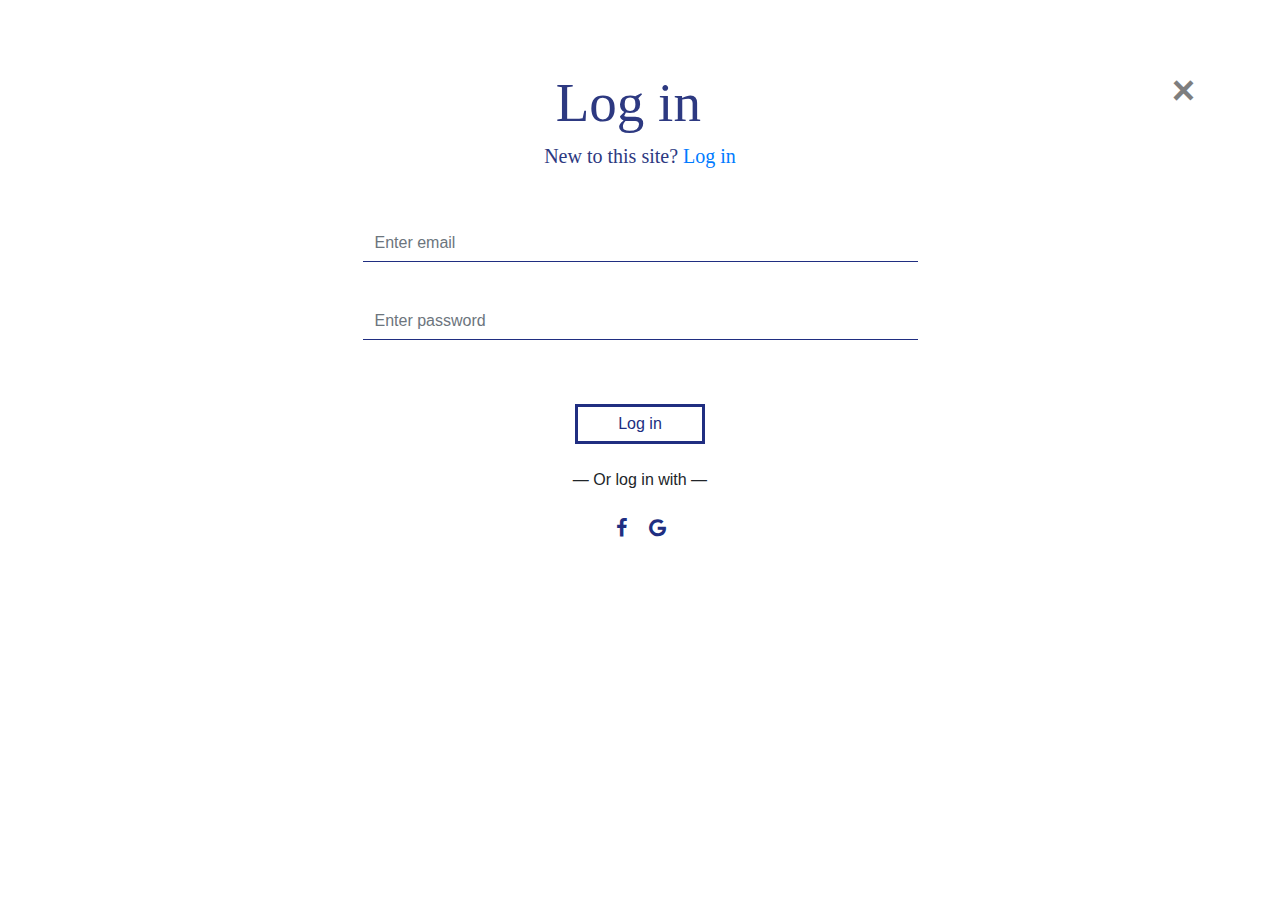
<file: login.html>
<!DOCTYPE html>
<html lang="en">
<head>
    <meta charset="UTF-8">
    <meta name="viewport" content="width=device-width, initial-scale=1.0">
    <title>Bookstore</title>
    <link rel="stylesheet" href="https://maxcdn.bootstrapcdn.com/bootstrap/4.5.0/css/bootstrap.min.css">
    <script src="https://ajax.googleapis.com/ajax/libs/jquery/3.5.1/jquery.min.js"></script>
    <script src="https://cdnjs.cloudflare.com/ajax/libs/popper.js/1.16.0/umd/popper.min.js"></script>
    <script src="https://maxcdn.bootstrapcdn.com/bootstrap/4.5.0/js/bootstrap.min.js"></script>
    <link rel="stylesheet" href="https://use.fontawesome.com/releases/v5.7.0/css/all.css" integrity="sha384-lZN37f5QGtY3VHgisS14W3ExzMWZxybE1SJSEsQp9S+oqd12jhcu+A56Ebc1zFSJ" crossorigin="anonymous">
    <link rel="stylesheet" href="https://cdnjs.cloudflare.com/ajax/libs/font-awesome/4.7.0/css/font-awesome.min.css">
    <link rel="stylesheet" href="style.css">
</head>
<body>
    <div class="container">
        <a href="index.html"><button type="button" class="close" data-dismiss="modal">&times;</button></a>
          <div>
              <h1 style="font-size: 55px; font-family: gerogia; color: rgb(45, 57, 129); margin-top: 70px;"><center>Log in</center></h1>
              <h3 style="font-size: 20px; font-family: cambria; color: rgb(45, 57, 129);"><center>New to this site? <a href="signup.html" style="text-decoration: none;">Log in</a></center></h3>
          </div> <br> <br>
          <div style="width: 50%; margin-left: auto; margin-right: auto;">
            <form action="/action_page.php">
              <div class="form-group">
                <input type="email" class="form-control"  id="input" placeholder="Enter email" name="email">
              </div>
              <div class="form-group"> <br>
                <input type="password" class="form-control" id="input" placeholder="Enter password" name="pswd">
              </div> <br><br>
              <div class="form-group">        
                  <div>
                  <center><button type="submit" class="btn btn-primary">Log in</button></center>
                  </div><br>
                  <center><p> &mdash; Or log in with &mdash;</p></center>
                  <center><a href=""> <i class="fa fa-facebook-f" style="font-size: 20px;color: rgb(32, 46, 129);margin: 10px;"></i></a>
                  <a href=""> <i class="fa fa-google" style="font-size: 20px;color: rgb(32, 46, 129);margin: 8px;"></i></a></center>
              </form>
          </div>
      </div>
</body>
</html>
</file>
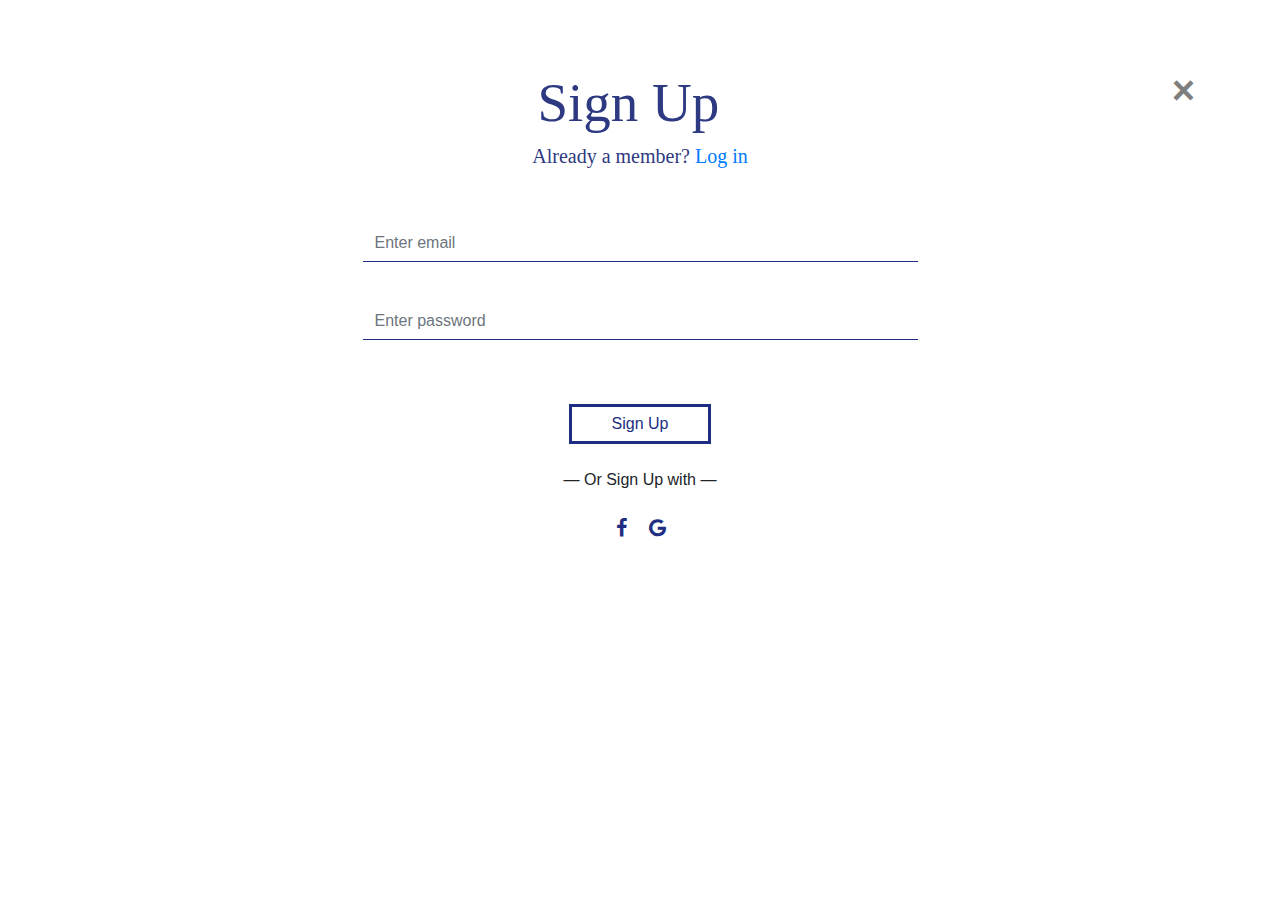
<file: signup.html>
<!DOCTYPE html>
<html lang="en">
<head>
    <meta charset="UTF-8">
    <meta name="viewport" content="width=device-width, initial-scale=1.0">
    <title>Bookstore</title>
    <link rel="stylesheet" href="https://maxcdn.bootstrapcdn.com/bootstrap/4.5.0/css/bootstrap.min.css">
    <script src="https://ajax.googleapis.com/ajax/libs/jquery/3.5.1/jquery.min.js"></script>
    <script src="https://cdnjs.cloudflare.com/ajax/libs/popper.js/1.16.0/umd/popper.min.js"></script>
    <script src="https://maxcdn.bootstrapcdn.com/bootstrap/4.5.0/js/bootstrap.min.js"></script>
    <link rel="stylesheet" href="https://use.fontawesome.com/releases/v5.7.0/css/all.css" integrity="sha384-lZN37f5QGtY3VHgisS14W3ExzMWZxybE1SJSEsQp9S+oqd12jhcu+A56Ebc1zFSJ" crossorigin="anonymous">
    <link rel="stylesheet" href="https://cdnjs.cloudflare.com/ajax/libs/font-awesome/4.7.0/css/font-awesome.min.css">
    <link rel="stylesheet" href="style.css">
</head>
<body>
    <div class="container">
      <a href="index.html"><button type="button" class="close" data-dismiss="modal">&times;</button></a>
        <div>
            <h1 style="font-size: 55px; font-family: gerogia; color: rgb(45, 57, 129); margin-top: 70px;"><center>Sign Up</center></h1>
            <h3 style="font-size: 20px; font-family: cambria; color: rgb(45, 57, 129);"><center>Already a member? <a href="login.html" style="text-decoration: none;">Log in</a></center></h3>
        </div> <br> <br>
        <div style="width: 50%; margin-left: auto; margin-right: auto;">
          <form action="/action_page.php">
            <div class="form-group">
              <input type="email" class="form-control"  id="input" placeholder="Enter email" name="email">
            </div>
            <div class="form-group"> <br>
              <input type="password" class="form-control" id="input" placeholder="Enter password" name="pswd">
            </div> <br><br>
            <div class="form-group">        
                <div>
                <center><button type="submit" class="btn btn-primary">Sign Up</button></center>
                </div><br>
                <center><p> &mdash; Or Sign Up with &mdash;</p></center>
                <center><a href=""> <i class="fa fa-facebook-f" style="font-size: 20px;color: rgb(32, 46, 129);margin: 10px;"></i></a>
                <a href=""> <i class="fa fa-google" style="font-size: 20px;color: rgb(32, 46, 129);margin: 8px;"></i></a></center>
            </form>
        </div>
    </div>
</body>
</html>
</file>
<file: style.css>
*{
    padding: 0;
    margin: 0;
    box-sizing: border-box;
}

.nav-link{
    color: rgb(45, 57, 129);
    font-size: 17px;
    margin-right: 35px;
    font-family: 'Times New Roman', Times, serif;
}
.nav-link:hover{
    color: rgb(87, 103, 207);

}
.navbar-toggler:focus,
.navbar-toggler:active,
.navbar-toggler-icon:focus {
    outline: none;
    box-shadow: none;
}
.container-fluid{
    margin-top: 15px;
}
.heading{
    margin-top: 50px;
    color: rgb(45, 57, 129);
    margin-bottom: 50px;
    font-family: Georgia, 'Times New Roman', Times, serif;
}
.div-3{
    background-color:rgb(32, 46, 129);
    width: 90%;
    margin-left: auto;
    margin-right: auto;
    margin-top: 100px;
}
.div-4{
    background-color: white;
    width:80%;
    margin-left: auto;
    margin-right: auto;
    margin-top: 50px;
    padding: 60px;
    border: 14px solid rgb(32, 46, 129);
}
.div-5{
    background-color: white;
    width:80%;
    margin-left: auto;
    margin-right: auto;
    margin-top: 25px;
    padding: 60px;
    border: 5px solid rgb(32, 46, 129);
}

.footer{
    background-color:rgb(32, 46, 129);
    padding: 90px;
    padding-bottom: 10px;
}
.row{
    line-height: 2.5;
    text-align: left;

}
.col-sm-3{
    margin-left: auto;
    margin-right: auto;
    text-align: center ;
}
.col-sm-4{
    color:rgb(32, 46, 129) ;
    font-size: 17px;
}
.btn{
    border-radius: 0;
    border: 3px solid rgb(32, 46, 129);

}
.btn-outline-primary {
    color: rgb(32, 46, 129);
    border-color: rgb(32, 46, 129);

}
.btn-outline-primary:hover, .btn-outline-primary:focus:focus, .btn-outline-primary:active:active {
    color: #fff;
    background-color:rgb(32, 46, 129);
    border-color:rgb(32, 46, 129);
}
.btn-outline-light {
    border: 2px solid white;
    padding: 5px 40px 5px 40px;
}
.btn-outline-light:hover{
    color: rgb(32, 46, 129);
}
.btn-primary{
    padding: 5px 40px 5px 40px;
    color: rgb(32, 46, 129);
    background-color: white;
    border-color: rgb(32, 46, 129);
}
.btn-primary:hover{ 
    color: white;
    background-color:rgb(32, 46, 129) ;
}

#B1 {
        
        position: fixed;
        bottom: 20px;
        right: 14px;
        z-index: 99;
        border: none;
        font-size: 20px;
}
#B1:hover{
    color: #fff;
    background-color:rgb(32, 46, 129);
    border-color:rgb(32, 46, 129);

}
#input {
    border: none;
    border-radius: 0;
    border-bottom: 1px solid rgb(32, 46, 129);
    }
.close{
    font-size: 40px;
}
.close:focus{
    outline: none;
}
.products{
    text-align: center;
    line-height: normal;
    margin-top: 10px;
    color:rgb(32, 46, 129);
}
.products-2{
    text-align: center;
    line-height: normal;
    margin-top: 10px;
    color: white;
}
.card-container {
    position: relative;
  }
.img-fluid{
    height: auto;
}
  
  .overlay {
    position: absolute; 
    bottom: 0;
    background:  rgb(255,255,255);
    background: rgb(255,255,255,0.5); 
    color: #f1f1f1; 
    transition: .5s ease;
    opacity:0;
    width: 100%;
    height: auto;
    text-align: center;
  }
 
  
  .card-container:hover .overlay {
    opacity: 1;
  }
  .link-1{
    background-color: rgb(32, 46, 129);
    color: white;
    padding: 5px 10px 5px 10px;
    text-align: center;
    text-decoration: none;
    display: inline-block;
    margin-top: 70px;
  }
  .link-1:hover, .link-1:active {
    background-color: rgb(44, 66, 194);
    text-decoration: none;
    color: white;
  }
  .buy{
      padding: 5px 30px 5px 30px;
      border: none;

  }
</file>
